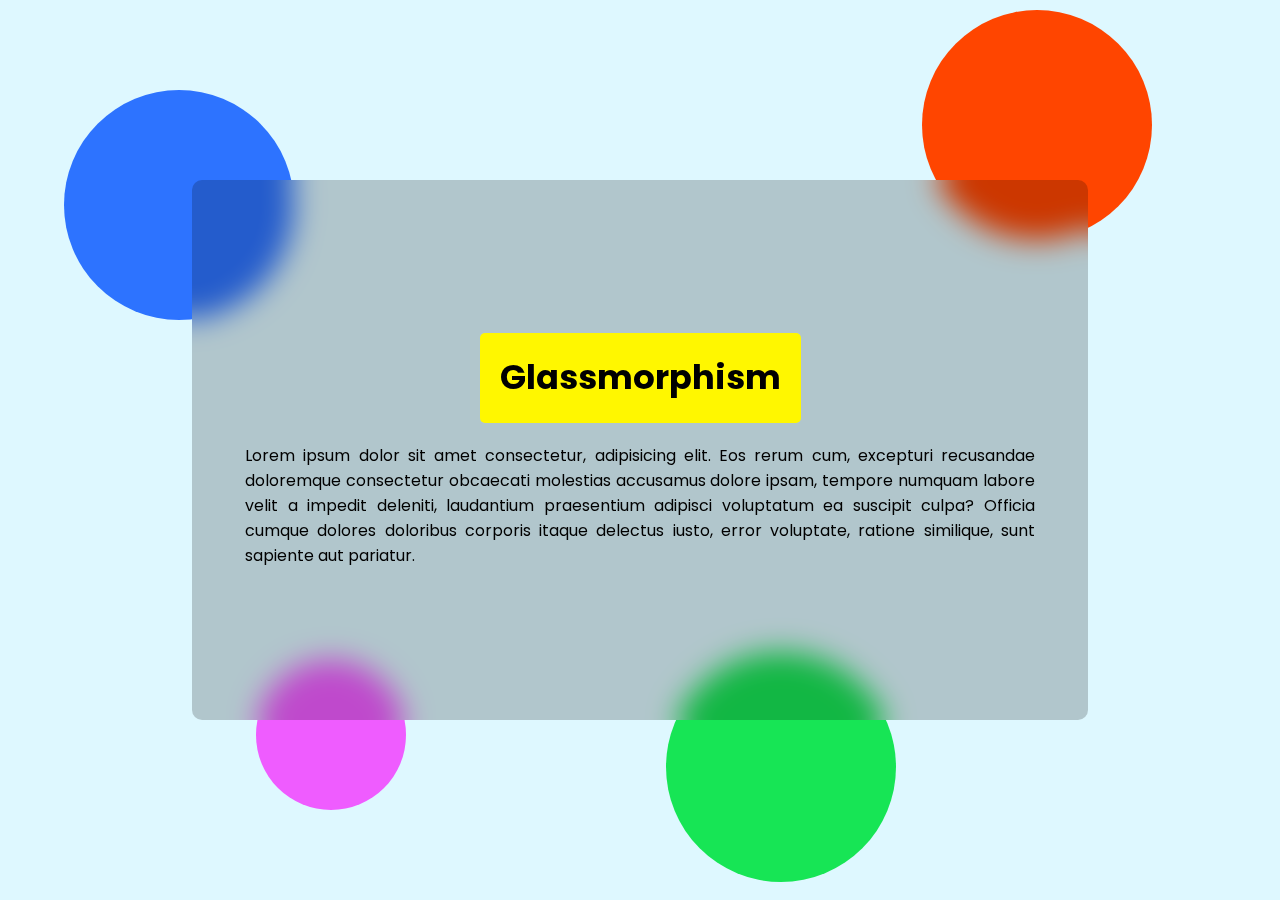
<file: Glassmorphism/index.html>
<!DOCTYPE html>
<html lang="en">
  <head>
    <meta charset="UTF-8" />
    <link rel="preconnect" href="https://fonts.googleapis.com" />
    <link rel="preconnect" href="https://fonts.gstatic.com" crossorigin />
    <link
      href="https://fonts.googleapis.com/css2?family=Poppins:wght@100;200;300;400;500;600&display=swap"
      rel="stylesheet"
    />
    <meta name="viewport" content="width=device-width, initial-scale=1.0" />
    <link rel="stylesheet" href="style.css" />
    <title>Document</title>
  </head>
  <body>
    <div class="container">
      <h1>Glassmorphism</h1>
      
      <p>
        Lorem ipsum dolor sit amet consectetur, adipisicing elit. Eos rerum cum,
        excepturi recusandae doloremque consectetur obcaecati molestias
        accusamus dolore ipsam, tempore numquam labore velit a impedit deleniti,
        laudantium praesentium adipisci voluptatum ea suscipit culpa? Officia
        cumque dolores doloribus corporis itaque delectus iusto, error
        voluptate, ratione similique, sunt sapiente aut pariatur.
      </p>
    </div>
    <div class="circle orange"></div>
    <div class="circle pink"></div>
    <div class="circle blue"></div>
    <div class="circle green"></div>
  </body>
</html>
</file>
<file: Glassmorphism/style.css>
*{
    margin: 0;
    padding: 0;
    box-sizing: border-box;
    font-family: 'Poppins', sans-serif;
}
body{
    height: 100vh;
    width: 100vw;
    background: rgb(222, 248, 255);
    display: flex;
    align-items: center;
    position: relative;
    justify-content: center;
}
.container{
    height: 60%;
    width: 70%;
    background: rgba(0, 0, 0, 0.2);
    backdrop-filter: blur(15px);
    border-radius: 10px;
    display: flex;
    align-items: center;
    justify-content: center;
    flex-direction: column;
    position: relative;
    gap: 20px;
    padding: 53px;
}
.circle{
    position: absolute;
    height: 230px;
    z-index: -100;
    border-radius: 50%;
    width: 230px;
}
.circle.orange{
    top: 10px;
    right: 10%;
    background: orangered;
}
.circle.pink{
    left: 20%;
    bottom: 10%;
    height: 150px;
    width: 150px;
    background: rgb(239, 92, 255);
}
.circle.green{
    bottom: 2%;
    right: 30%;
    background: rgb(23, 229, 85);
}
.circle.blue{
    top: 10%;
    left: 5%;
    background: rgb(45, 115, 255);
}
.container h1{
    padding: 20px;
    background:rgb(255, 247, 0);
    border-radius: 5px;
    font-size: 2.1rem;
}
.container p{
    text-align: justify;
    color: black;
}
</file>
